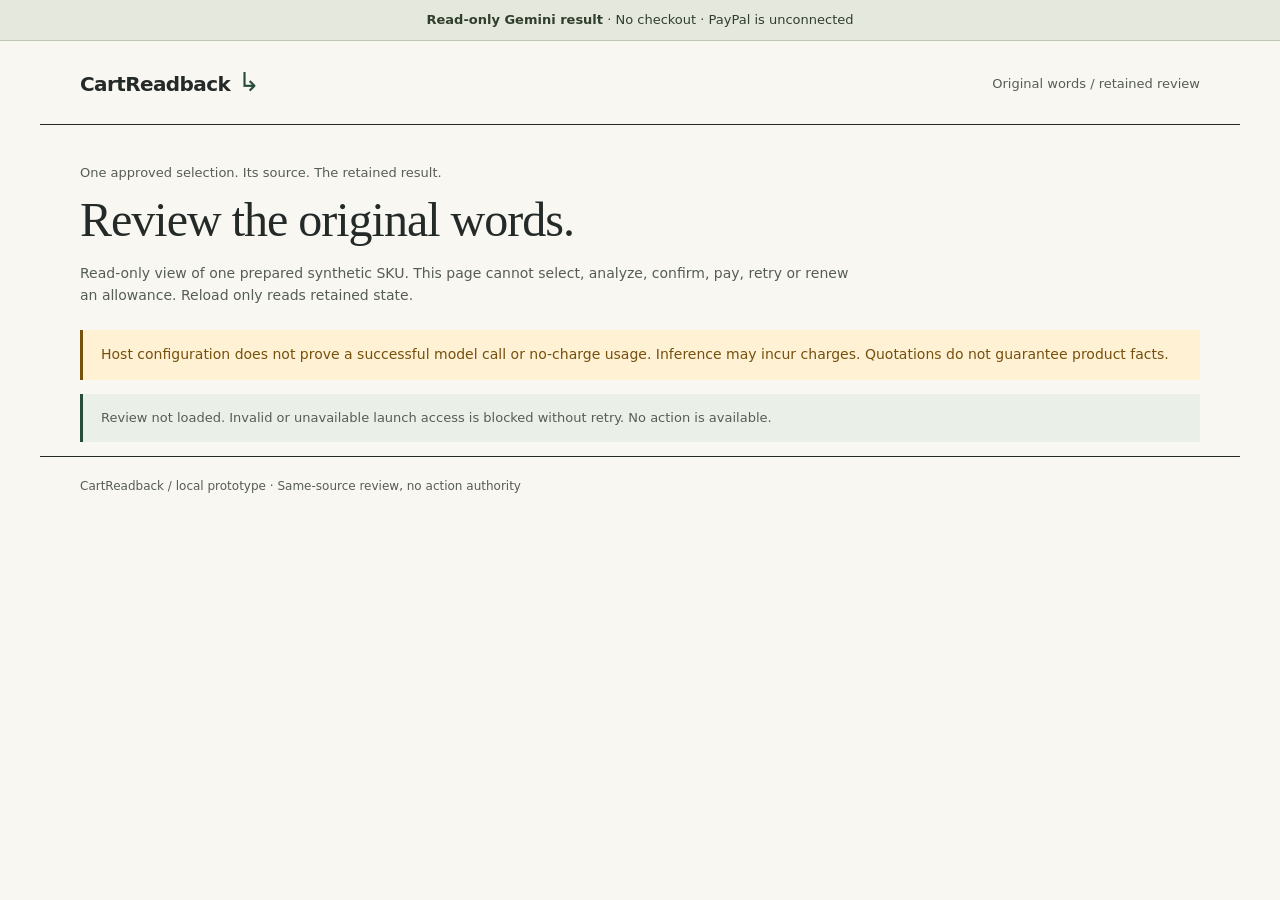
<file: cart_readback/ui/viewer.html>
<!doctype html>
<html lang="en">
<head>
<meta charset="utf-8">
<script>
(() => {
  let capability = null;
  const hash = location.hash;
  const valid = location.pathname === '/viewer' && location.search === ''
    && (hash === '' || /^#launch=[A-Za-z0-9_-]{43}$/.test(hash));
  if (valid && hash) capability = hash.slice(8);
  try { history.replaceState(null, '', '/viewer'); } catch { capability = null; return; }
  if (!valid) { capability = null; return; }
  import('/viewer.mjs').then(module => {
    const captured = capability; capability = null; return module.start(captured);
  }).catch(() => { capability = null; });
})();
</script>
<meta name="viewport" content="width=device-width, initial-scale=1">
<meta name="referrer" content="no-referrer">
<meta name="color-scheme" content="light">
<title>CartReadback · Gemini result review</title>
<style>
:root{--paper:#f8f7f2;--white:#fffefa;--ink:#242a27;--muted:#565d56;--line:#d0d1c6;--green:#274d3a;--amber:#76500d;--amber-light:#fff1d4;--red:#963728;--red-light:#fff0eb;--focus:#005fcc;font-family:system-ui,-apple-system,BlinkMacSystemFont,"Segoe UI",sans-serif;color:var(--ink);background:var(--paper);font-synthesis:none}
*{box-sizing:border-box}body{margin:0;font-size:16px;line-height:1.55}h1,h2,h3,p{margin-top:0}p{margin-bottom:14px;overflow-wrap:anywhere}p:last-child{margin-bottom:0}h1{font:500 clamp(32px,4vw,48px)/1.12 Georgia,"Times New Roman",serif;letter-spacing:-1px;margin-bottom:16px}h2{font-size:21px;line-height:1.3;margin-bottom:14px;letter-spacing:-.4px}h3{font-size:16px;line-height:1.4;margin-bottom:10px}.mode-strip{background:#e5e9dd;border-bottom:1px solid #bec6b6;padding:10px 24px;text-align:center;font-size:13px;color:#303e2d}.masthead,main,footer{max-width:1200px;margin:auto;padding-left:40px;padding-right:40px}.masthead{display:flex;justify-content:space-between;align-items:center;gap:20px;padding-top:26px;padding-bottom:24px;border-bottom:1px solid var(--ink)}.wordmark{font-weight:750;font-size:20px;letter-spacing:-.6px}.wordmark span{font:26px Georgia,serif;color:var(--green);margin-left:8px}.edition,.eyebrow,.caption,.status-line{font-size:13px;color:var(--muted)}.page-heading{padding:38px 0 24px;max-width:76ch}.eyebrow{margin-bottom:10px}.intro{font-size:14px;color:var(--muted)}.status-line{padding:14px 18px;border-left:3px solid var(--green);background:#eaf0e8;overflow-wrap:anywhere}.section{border-top:1px solid var(--line);padding:28px 0}.selection-title{font:500 25px/1.3 Georgia,serif}.review-columns{display:grid;grid-template-columns:minmax(0,1fr) minmax(0,1fr);gap:36px;border-top:1px solid var(--line);padding:28px 0}.review-columns>article{min-width:0}.source-text{font:19px/1.7 Georgia,"Times New Roman",serif;white-space:pre-wrap;overflow-wrap:anywhere}.result{border-bottom:1px solid var(--line);padding:18px 0}.result:first-of-type{padding-top:0}.result:last-of-type{border-bottom:0}.result-heading{display:flex;gap:12px;justify-content:space-between;align-items:flex-start;flex-wrap:wrap}.outcome{font-size:12px;font-weight:700;padding:3px 7px;background:#eaf0e8;color:var(--green)}.outcome.conflict{background:var(--red-light);color:var(--red)}.outcome.unknown{background:var(--amber-light);color:var(--amber)}blockquote{margin:12px 0;padding-left:14px;border-left:2px solid #82936d;white-space:pre-wrap;overflow-wrap:anywhere}.mono{font-family:ui-monospace,SFMono-Regular,Consolas,monospace;overflow-wrap:anywhere}.notice{padding:14px 18px;border-left:3px solid var(--amber);background:var(--amber-light);color:var(--amber);font-size:14px}.configuration{font-size:14px;max-width:80ch}footer{border-top:1px solid var(--ink);padding-top:20px;padding-bottom:32px;font-size:12px;color:var(--muted)}
@media(max-width:800px){.masthead,main,footer{padding-left:24px;padding-right:24px}.review-columns{grid-template-columns:1fr;gap:28px}.source-column{border-bottom:1px solid var(--line);padding-bottom:24px}.edition{display:none}}
@media(max-width:480px){.mode-strip{padding:10px 16px;text-align:left;font-size:12px}.masthead,main,footer{padding-left:16px;padding-right:16px}.masthead{padding-top:18px;padding-bottom:16px}.page-heading{padding:28px 0 22px}.section,.review-columns{padding-top:24px;padding-bottom:24px}.source-text{font-size:18px}}
</style>
</head>
<body>
<div class="mode-strip"><strong>Read-only Gemini result</strong> · No checkout · PayPal is unconnected</div>
<header class="masthead"><div class="wordmark">CartReadback<span aria-hidden="true">↳</span></div><span class="edition">Original words / retained review</span></header>
<main>
<div class="page-heading"><p class="eyebrow">One approved selection. Its source. The retained result.</p><h1>Review the original words.</h1>
<p class="intro">Read-only view of one prepared synthetic SKU. This page cannot select, analyze, confirm, pay, retry or renew an allowance. Reload only reads retained state.</p></div>
<p class="notice">Host configuration does not prove a successful model call or no-charge usage. Inference may incur charges. Quotations do not guarantee product facts.</p>
<p id="viewer-status" class="status-line" role="status" aria-live="polite">Review not loaded. Invalid or unavailable launch access is blocked without retry. No action is available.</p>
<div id="viewer-content"></div>
</main>
<footer>CartReadback / local prototype · Same-source review, no action authority</footer>
</body>
</html>
</file>
